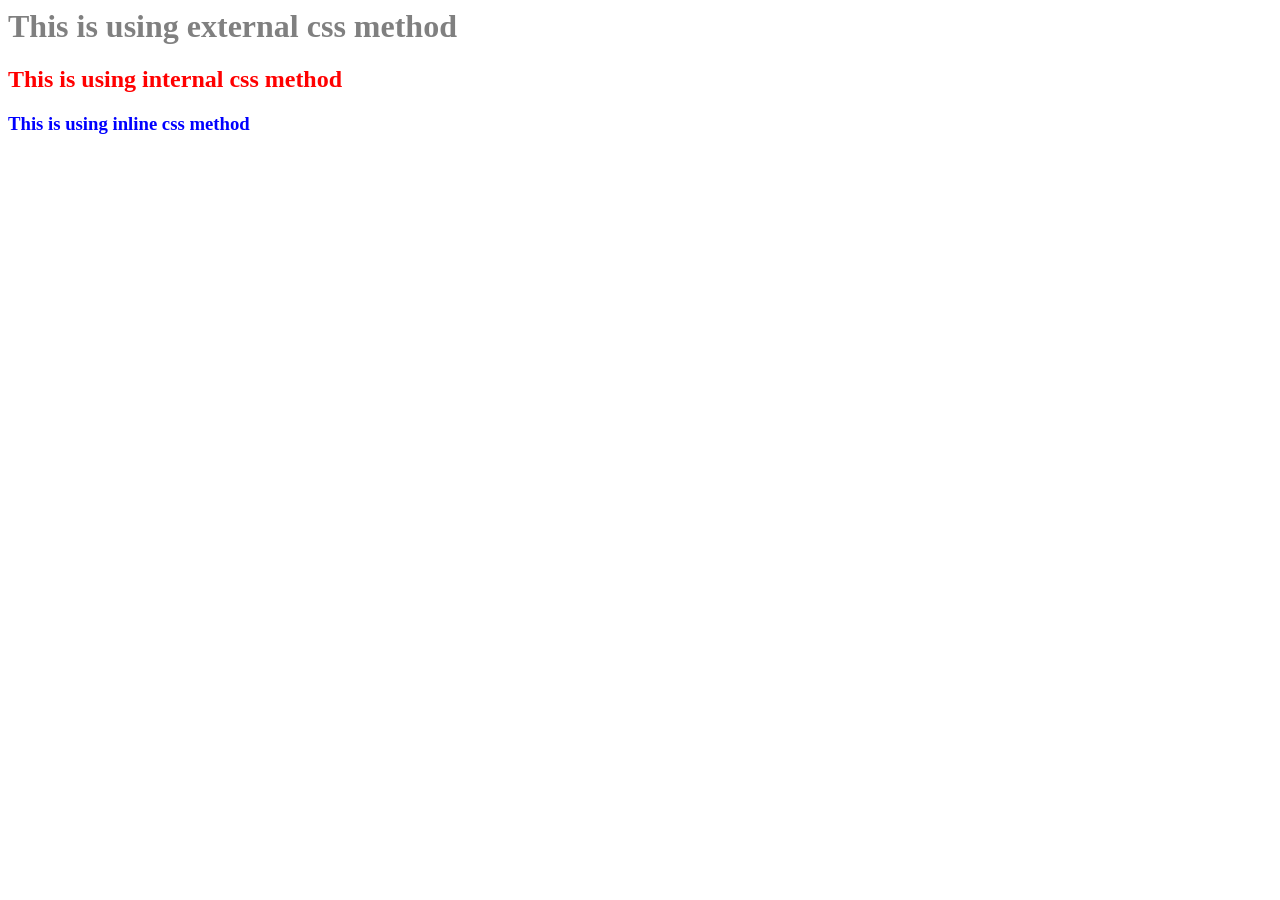
<file: index.html>
<html>
<head>
<title>css-methods-demo</title>
<link rel="stylesheet" href="styles.css">
<style>
h2 {
color:red;
}
  </style>
</head>
<body>
<h1>This is using external css method</h1>
<h2>This is using internal css method</h2>
<h3 style="color:blue">This is using inline css method</h3>
</body>
</html>
</file>
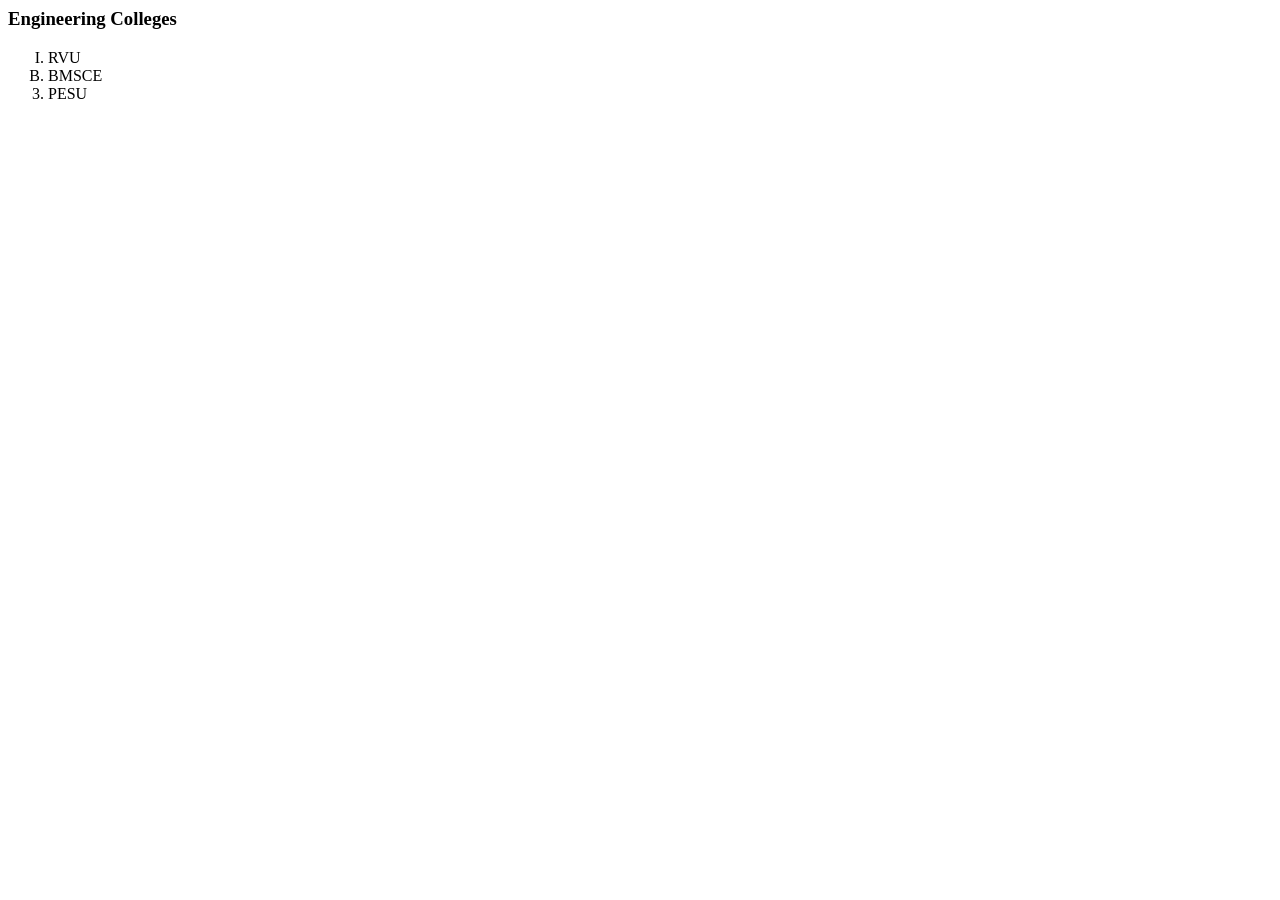
<file: q2.html>
<html>

<head>

<title>CSS Bullets</title>

<style type = "text/css">

li.one {list-style-type:upper-roman}

li.two {list-style-type:upper-alpha}

li.three{list-style-type:decimal}

</style>

</head>

<body>

<h3>Engineering Colleges</h3>

<ol>

<li class = "one"> RVU</li>

<li class = "two"> BMSCE </li>

<li class = "three"> PESU</li>

</ol>

</body>

</html>
</file>
<file: styles.css>
h1 {
  color:grey;
}
</file>
